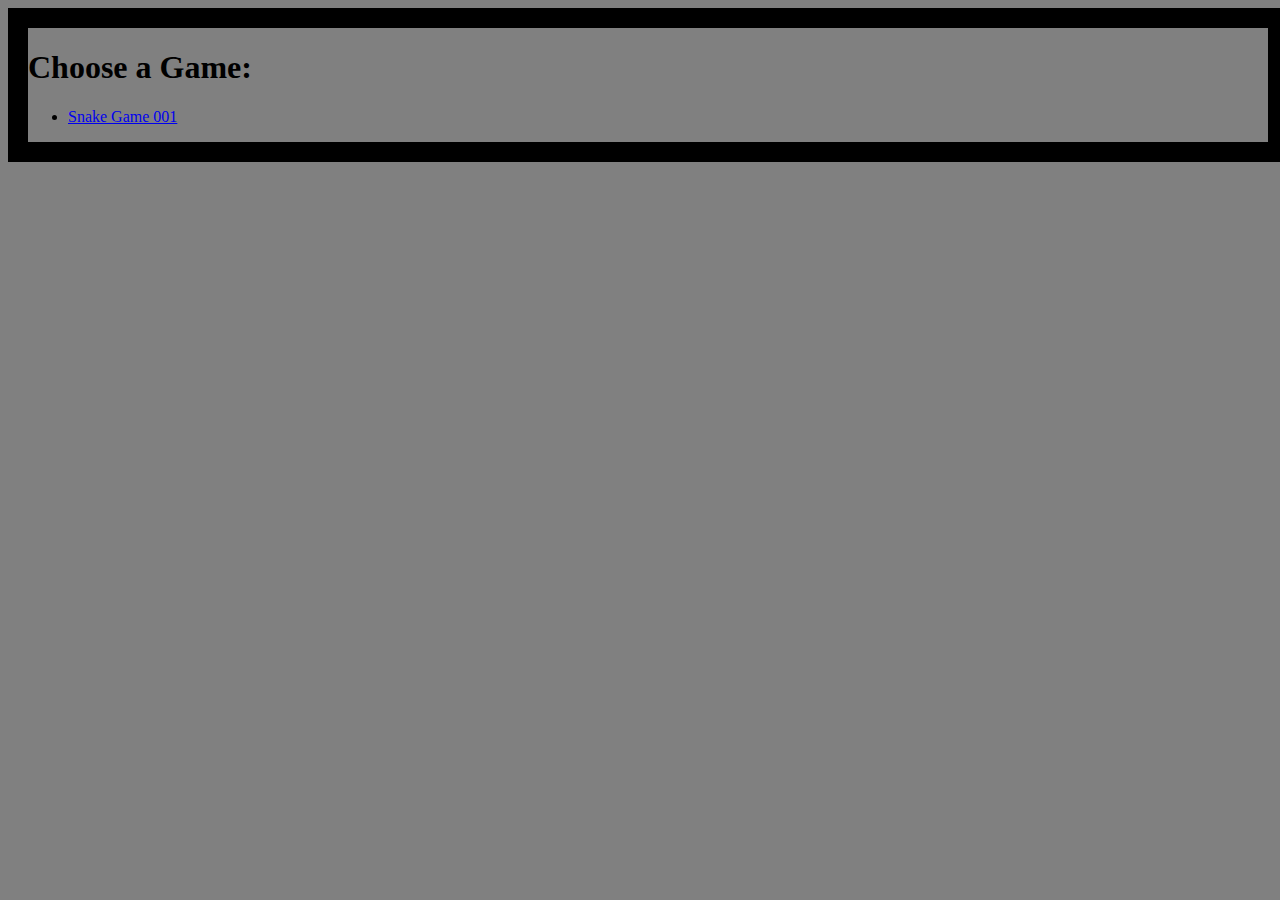
<file: index.html>
<!DOCTYPE html>
<html lang="en">

<head>
    <meta charset="UTF-8">
    <meta http-equiv="X-UA-Compatible" content="IE=edge">
    <meta name="viewport" content="width=device-width, initial-scale=1.0">
    <title>Games</title>
</head>

<body style="width: 100%; background-color: grey;">
    <div style="border: solid black 20px;">
    <h1>Choose a Game:</h1>
    <ul>
        <li><a href="View/snake.html">Snake Game 001</a></li>
    </ul>
</div>
</body>
</html>
</file>
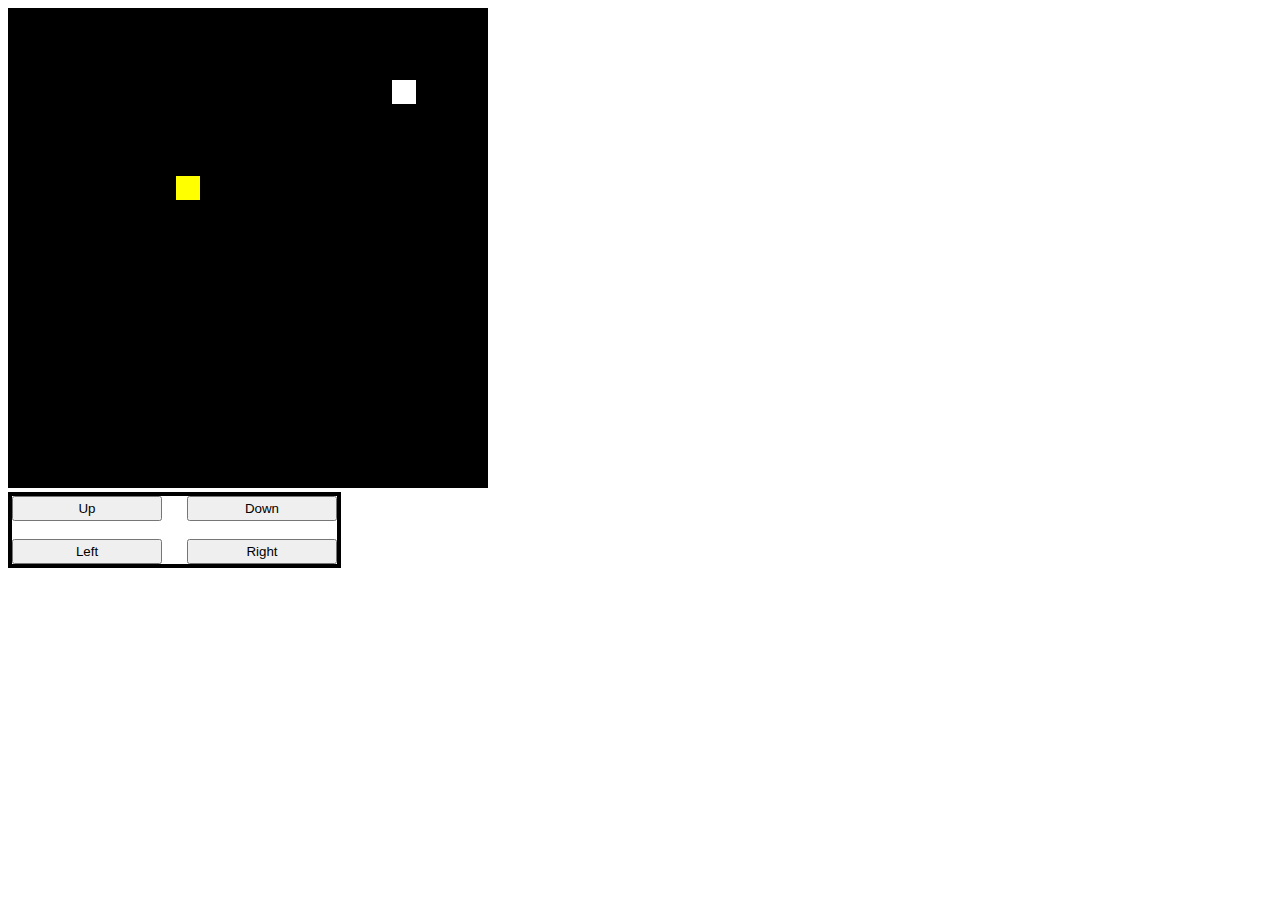
<file: snake.html>
<!DOCTYPE html>
<html lang="en">

<head>
    <meta charset="UTF-8">
    <meta http-equiv="X-UA-Compatible" content="IE=edge">
    <meta name="viewport" content="width=device-width, initial-scale=1.0">
    <title>Snake</title>
    <link rel="manifest" href="manifest.webmanifest">

    <style>
        .background dark {

            background-color: black
        }
    </style>




</head>

<body style="width: 100%;">

    <canvas id="canvas" width="480" height="480"></canvas>

    <script src="game.js">


    </script>

    <br>
    <footer style="border: solid black 4px; width: 325px;">

        <div style="display: flex; gap: 25px; width: auto">
            <button onclick="onclickUp()" style="width: 150px; height: 25px;" type="button" >Up</button>
            <button onclick="onclickDown()" style="width: 150px; height: 25px;">Down</button>
        </div>
        <br>
        <div style="display: flex; gap: 25px; width: auto">
            <button onclick="onclickLeft()" style="width: 150px; height: 25px;" type="button" >Left</button>
            <button onclick="onclickRight()" style="width: 150px; height: 25px;">Right</button>
        </div>
    </footer>




</body>

</html>
</file>
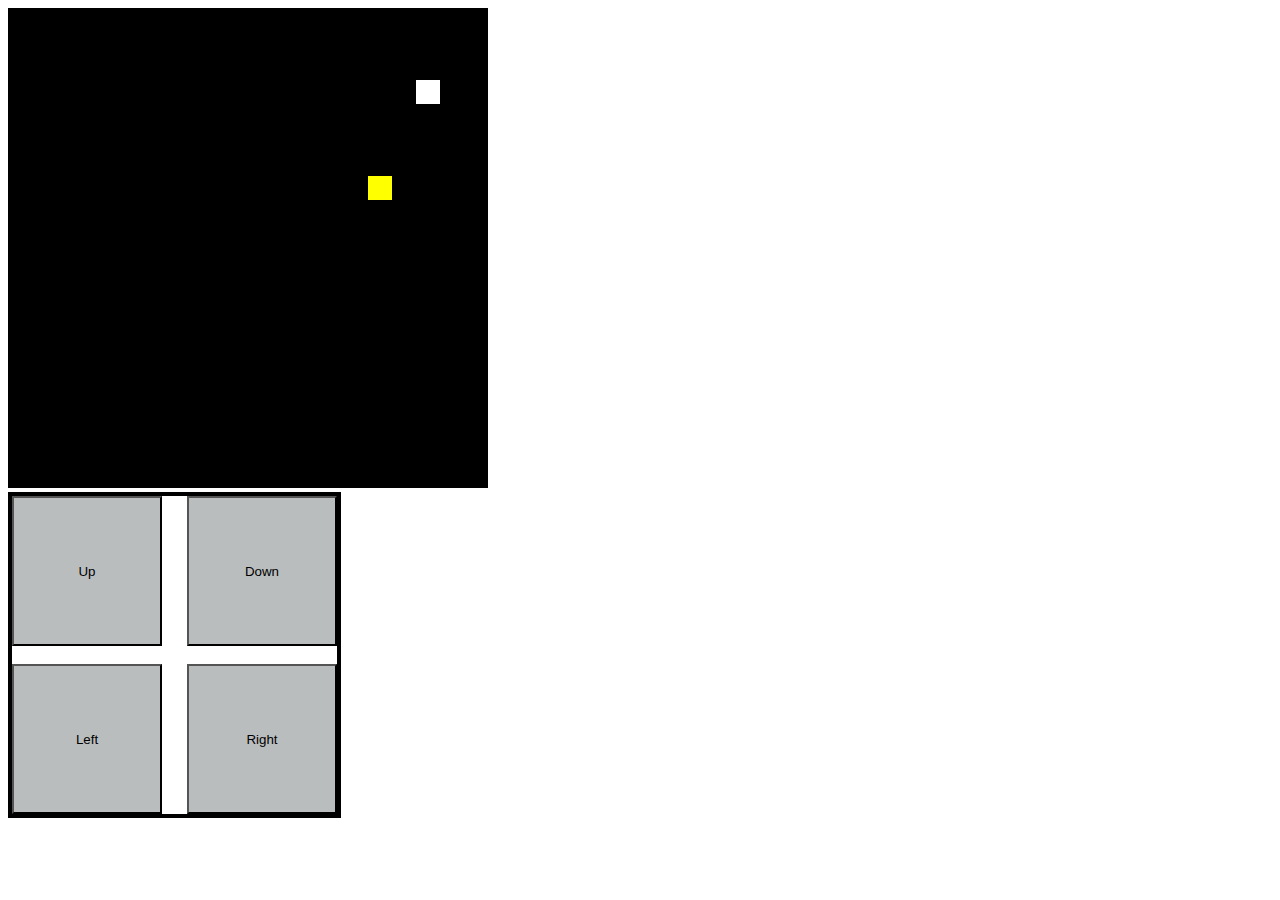
<file: View/snake.html>
<!DOCTYPE html>
<html lang="en">

<head>
    <meta charset="UTF-8">
    <meta http-equiv="X-UA-Compatible" content="IE=edge">
    <meta name="viewport" content="width=device-width, initial-scale=1.0">
    <title>Snake</title>
    <link rel="manifest" href="../manifest.webmanifest">
    <link rel="stylesheet" href="../Css/sanke.css" type="text/css" />
    <style>
        .background dark {

            background-color: black
        }
    </style>


</head>

<body style="width: 100%;">

    <canvas id="canvas" width="480" height="480"></canvas>

    <script src="../Controller/game.js">


    </script>

    <br>
    <footer style="border: solid black 4px; width: 325px;">

        <div style="display: flex; gap: 25px; width: auto">
            <button onclick="onclickUp()" style="width: 150px; height: 150px;" type="button" >Up</button>
            <button onclick="onclickDown()" style="width: 150px; height: 150px;">Down</button>
        </div>
        <br>
        <div style="display: flex; gap: 25px; width: auto">
            <button onclick="onclickLeft()" style="width: 150px; height: 150px;" type="button" >Left</button>
            <button onclick="onclickRight()" style="width: 150px; height: 150px;">Right</button>
        </div>
    </footer>




</body>

</html>
</file>
<file: Css/sanke.css>
button{
    background-color:rgb(186, 189, 190);
  }
  
  button:hover{background-color:rgba(219, 212, 212, 0.815);}
  
  button:active{background-color:rgb(255, 255, 255);}
</file>
